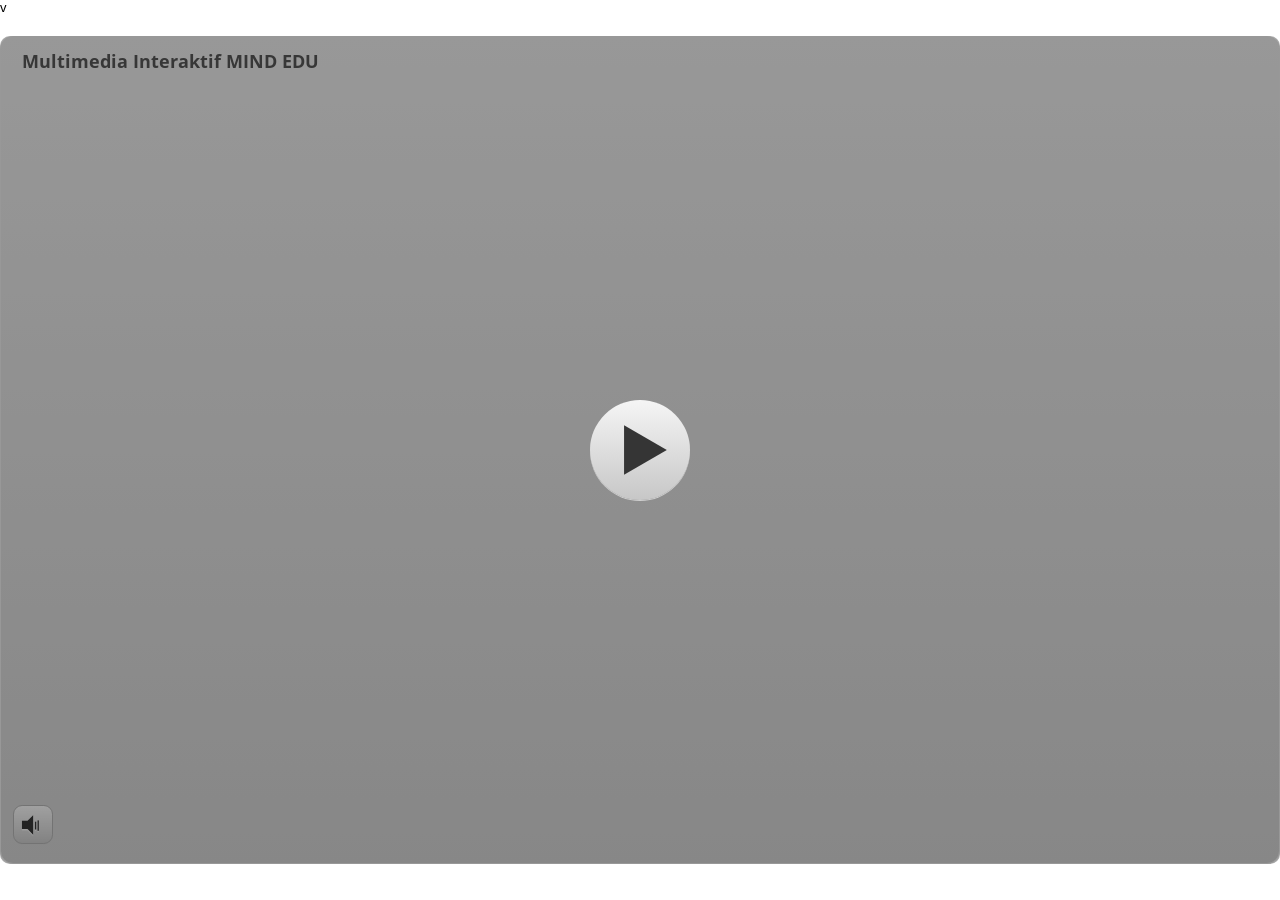
<file: index.html>
﻿<!doctype html>
<html lang="en-US">
<head>
  <meta charset="utf-8">
  <!-- Created using Storyline 3 - http://www.articulate.com  -->
  <!-- version: 3.20.30234.0 -->
  <title>Multimedia Interaktif MIND EDU </title>
  <meta http-equiv="x-ua-compatible" content="IE=edge"/>
  <meta name="viewport" content="width=device-width,initial-scale=1,user-scalable=no,shrink-to-fit=no,minimal-ui"/>
  <meta name="apple-mobile-web-app-capable" content="yes"/>
  <style>
    html, body { height: 100%; padding: 0; margin: 0 }
    #app { height: 100%; width: 100%; }
  </style>

  <script>
    window.DS = {};
    window.globals = {
      DATA_PATH_BASE: '',
      HAS_FRAME: true,
      HAS_SLIDE: true,

      lmsPresent: false,
      tinCanPresent: false,
      cmi5Present: false,
      aoSupport: false,
      scale: 'show all',
      captureRc: false,
      browserSize: 'optimal',
      bgColor: '#FFFFFF',
      features: '',
      themeName: 'classic',
      preloaderColor: '#FFFFFF',
      suppressAnalytics: false,
      productChannel: 'perpetual',
      publishSource: 'storyline',
      aid: '',
      cid: '2f51de59-2f27-4b64-9f4a-d0b28abdb61c',
      playerVersion: '3.20.30234.0',
      publishTimestamp: '2026-06-09T16:35:39.3004749Z',
      maxIosVideoElements: 10,
      connectionSettings: { },

      
      parseParams: function(qs) {
        if (window.globals.parsedParams != null) {
          return window.globals.parsedParams;
        }
        qs = (qs || window.location.search.substr(1)).split('+').join(' ');
        var params = {},
            tokens,
            re = /[?&]?([^=]+)=([^&]*)/g;

        while (tokens = re.exec(qs)) {
          params[decodeURIComponent(tokens[1]).trim()] =
            decodeURIComponent(tokens[2]).trim();
        }
        window.globals.parsedParams = params;
        return params;
      }

    };
  </script>
  <script>
    var isIe11 = ('ActiveXObject' in window || window.MSBlobBuilder != null)
      && window.msCrypto != null && !window.ActiveXObject;
    if (isIe11) {
      window.globals.unsupportedBrowser = true;
      document.write(atob('[base64]'));
    }
  </script>
  
  <script>window.THREE = { };</script>
  
</head>
<body style="background: #FFFFFF" class="cs-HTML theme-classic">
  <!-- 360 -->
  <script>!function(){var e,i=/iPhone/i,o=/iPod/i,n=/iPad/i,t=/\biOS-universal(?:.+)Mac\b/i,r=/\bAndroid(?:.+)Mobile\b/i,a=/Android/i,d=/(?:SD4930UR|\bSilk(?:.+)Mobile\b)/i,p=/Silk/i,l=/Windows Phone/i,u=/\bWindows(?:.+)ARM\b/i,b=/BlackBerry/i,s=/BB10/i,c=/Opera Mini/i,f=/\b(CriOS|Chrome)(?:.+)Mobile/i,h=/Mobile(?:.+)Firefox\b/i,v=function(e){return void 0!==e&&"MacIntel"===e.platform&&"number"==typeof e.maxTouchPoints&&e.maxTouchPoints>1&&"undefined"==typeof MSStream};e=function(e){var m={userAgent:"",platform:"",maxTouchPoints:0};e||"undefined"==typeof navigator?"string"==typeof e?m.userAgent=e:e&&e.userAgent&&(m={userAgent:e.userAgent,platform:e.platform,maxTouchPoints:e.maxTouchPoints||0}):m={userAgent:navigator.userAgent,platform:navigator.platform,maxTouchPoints:navigator.maxTouchPoints||0};var g=m.userAgent,y=g.split("[FBAN");void 0!==y[1]&&(g=y[0]),void 0!==(y=g.split("Twitter"))[1]&&(g=y[0]);var A=function(e){return function(i){return i.test(e)}}(g),w={apple:{phone:A(i)&&!A(l),ipod:A(o),tablet:!A(i)&&(A(n)||v(m))&&!A(l),universal:A(t),device:(A(i)||A(o)||A(n)||A(t)||v(m))&&!A(l)},amazon:{phone:A(d),tablet:!A(d)&&A(p),device:A(d)||A(p)},android:{phone:!A(l)&&A(d)||!A(l)&&A(r),tablet:!A(l)&&!A(d)&&!A(r)&&(A(p)||A(a)),device:!A(l)&&(A(d)||A(p)||A(r)||A(a))||A(/\bokhttp\b/i)},windows:{phone:A(l),tablet:A(u),device:A(l)||A(u)},other:{blackberry:A(b),blackberry10:A(s),opera:A(c),firefox:A(h),chrome:A(f),device:A(b)||A(s)||A(c)||A(h)||A(f)},any:!1,phone:!1,tablet:!1};return w.any=w.apple.device||w.android.device||w.windows.device||w.other.device,w.phone=w.apple.phone||w.android.phone||w.windows.phone,w.tablet=w.apple.tablet||w.android.tablet||w.windows.tablet,w}(),"object"==typeof exports&&"undefined"!=typeof module?module.exports=e:"function"==typeof define&&define.amd?define((function(){return e})):this.isMobile=e}();
    window.isMobile.apple.tablet = window.isMobile.apple.tablet ||
      (navigator.platform === 'MacIntel' && navigator.maxTouchPoints > 1);
    window.isMobile.apple.device = window.isMobile.apple.device || window.isMobile.apple.tablet;
    window.isMobile.tablet = window.isMobile.tablet || window.isMobile.apple.tablet;
    window.isMobile.any = window.isMobile.any || window.isMobile.apple.tablet;
  </script>

  <div id="focus-sink" tabindex="-1"></div>

  <div id="preso"></div>
  <script>
    (function() {

      var classTypes = [ 'desktop', 'mobile', 'phone', 'tablet' ];

      var addDeviceClasses = function(prefix, testObj) {
        var curr, i;
        for (i = 0; i < classTypes.length; i++) {
          curr = classTypes[i];
          if (testObj[curr]) {
            document.body.classList.add(prefix + curr);
          }
        }
      };

      var params = window.globals.parseParams(),
          isDevicePreview = params.devicepreview === '1',
          isPhoneOverride = params.deviceType === 'phone' || (isDevicePreview && params.phone == '1'),
          isTabletOverride = (params.deviceType === 'tablet' || isDevicePreview) && !isPhoneOverride,
          isMobileOverride = isPhoneOverride || isTabletOverride;

      var deviceView = {
        desktop: !window.isMobile.any && !isMobileOverride,
        mobile: window.isMobile.any || isMobileOverride,
        phone: isPhoneOverride || (window.isMobile.phone && !isTabletOverride),
        tablet: isTabletOverride || window.isMobile.tablet
      };

      window.globals.deviceView = deviceView;
      window.isMobile.desktop = !window.isMobile.any;
      window.isMobile.mobile = window.isMobile.any;

      addDeviceClasses('view-', deviceView);

    })();
  </script>
  
  <script src='story_content/user.js' type=text/javascript></script>
  <div class="slide-loader"></div>

  <script>
    if (window.globals.deviceView.isMobile) { var doc = document, loader = doc.body.querySelector('.slide-loader'); [ 1, 2, 3 ].forEach(function(n) { var d = doc.createElement('div'); d.style.backgroundColor = window.globals.preloaderColor; d.classList.add('mobile-loader-dot'); d.classList.add('dot' + n); loader.appendChild(d); }); }
  </script>

  <div class="mobile-load-title-overlay" style="display: none">
    <div class="mobile-load-title">Multimedia Interaktif MIND EDU </div>
  </div>

  <div class="mobile-chrome-warning"></div>

  
<style>
  .warn-connection-dialog {
    display: none;
    background: transparent;
    pointer-events: none;
    position: fixed;
    left: 0;
    top: 0;
    width: 100%;
    height: 100%;
    z-index: 999;
  }

  .warn-connection-content {
    border-radius: 4px;
    background: white;
    border: 1px solid #E7E7E7;
    color: #333333;
    box-shadow: 0 2px 4px rgba(0, 0, 0, 0.25);
    transition: all 150ms ease-out;
    position: absolute;
    white-space: nowrap;
  }

  .view-phone.is-landscape .warn-connection-content {
    left: 23px;
    bottom: 23px;
  }

  .view-tablet.is-landscape .warn-connection-content {
    left: 50%;
    top: 20px;
    transform: translateX(-50%);
  }

  .is-portrait .warn-connection-content {
    transform: translate(-50%, calc(-100% - 15px));
  }

  .warn-connection-content p {
    display: inline-block;
    margin: 0 8px 0 0;
    line-height: 33px;
    font-size: 11px;
  }

  .warn-connection-content svg {
    position: relative;
    vertical-align: middle;
    margin: 0 2px 2px 8px;
  }

  .view-desktop .warn-connection-content {
    left: 1.5em;
    bottom: 1.5em;
  }

  .view-desktop .warn-connection-content p {
    font-size: 1.1em;
  }

  .is-offline .warn-connection-dialog {
    display: block;
  }

  .is-offline .cs-panel * {
    pointer-events: none !important;
  }

  .is-offline .cs-panel {
    pointer-events: all !important;
  }

  .is-offline #nav-controls * {
    pointer-events: none !important;
  }

  .is-offline #nav-controls {
    pointer-events: all !important;
  }
</style>

<div class="warn-connection-dialog">
  <div class="warn-connection-content">
    <svg width="17" height="15" viewBox="0 0 17 15" xmlns="http://www.w3.org/2000/svg">
      <path fill="#8F0000" stroke="white" d="M16.07,12.98 L15.88,12.23 L9.51,1.21 C8.97,0.26,7.6,0.26,7.06,1.21 L0.69,12.23 C0.15,13.16,0.81,14.36,1.91,14.36 H14.65 C15.47,14.36,16.05,13.7,16.07,12.98 Z"/>
      <path fill="white" stroke="white" d="M8.58,5.5 C8.35,5.28,8.5,5.35,8.21,5.32 C8.09,5.35,7.97,5.49,7.96,5.67 C7.97,5.79,7.98,5.92,7.98,6.04 L7.98,6.04 C7.99,6.17,8,6.31,8.01,6.43 L8.01,6.44 C8.03,6.92,8.06,7.41,8.09,7.9 L8.09,7.9 C8.12,8.39,8.14,8.88,8.17,9.37 C8.17,9.39,8.18,9.42,8.2,9.44 C8.23,9.46,8.25,9.47,8.28,9.47 C8.31,9.47,8.34,9.46,8.35,9.44 C8.37,9.43,8.38,9.4,8.39,9.35 L8.39,9.34 C8.39,9.24,8.4,9.15,8.4,9.05 L8.4,9.05 C8.41,8.96,8.41,8.86,8.42,8.75 C8.43,8.44,8.45,8.12,8.47,7.81 L8.47,7.81 C8.49,7.49,8.51,7.18,8.53,6.87 C8.55,6.46,8.56,6.05,8.59,5.64 L8.6,5.62 C8.6,5.57,8.59,5.53,8.58,5.5 L8.21,5.32 Z"/>
      <circle fill="white" stroke="white" cx="8.3" cy="11.35" r="0.3"/>
    </svg>
    <p>You are offline. Trying to reconnect...</p>
  </div>
</div>

<script>
  (function() {
    window.DS.connection = {
      warningShown: false,
      assets: {},
      loadingAssetGroup: false,
      retryDelay: 500
    };

    // @TODO this is POC code and can be cleaned up a bit more if we move forward
    // with the feature



    // The `window.globals.features` variable must be set in `webpack.dev.config` when testing locally - it is not enough
    // to have it in the data - but it must be set there as well.
    var useConnectionMessages = window.AbortController != null &&
      window.location.protocol != 'file:' &&
      window.globals.features.indexOf('ConnectionMessages') != -1;

    window.DS.connection.useConnectionMessages = useConnectionMessages

    var assetCount = 0;
    var checkLoadedId;
    var connectionSettings = window.globals.connectionSettings;

    if (useConnectionMessages && connectionSettings != null) {
      var contentEl = document.querySelector('.warn-connection-content');
      var messageEl = contentEl.querySelector('p')

      if (connectionSettings.useDarkTheme) {
        contentEl.style.borderColor = '#BABBBA';
        contentEl.style.backgroundColor = '#282828';
        contentEl.style.color = '#FFFFFF';
      }

      if (connectionSettings.message != null) {
        messageEl.textContent = window.decodeURIComponent(connectionSettings.message);
      }
    }

    function checkAssetsReady() {
      for (var i in DS.connection.assets) {
        if (!DS.connection.assets[i].success) {
          return false;
        }
      }
      return true;
    }

    function stopAssetGroup() {
      if (!useConnectionMessages) { return; }

      assetCount = 0;

      DS.connection.oldAssetGroup = DS.connection.assets;
      DS.connection.assets = {};
      DS.connection.loadingAssetGroup = false;
      clearInterval(checkLoadedId);
    }

    function startAssetGroup() {
      if (!useConnectionMessages) { return; }
      var ticks = 0;
      clearInterval(checkLoadedId);
      checkLoadedId = setInterval(function() {
        var loaded = 0;
        if (assetCount === 0 && loaded === 0) {
          clearInterval(checkLoadedId);
          return;
        }

        for (var i in DS.connection.assets) {
          if (DS.connection.assets[i].success) {
            loaded++;
          }
        }

        if (assetCount === loaded && checkAssetsReady()) {
          for (var i in DS.connection.assets) {
            if (DS.connection.assets[i].action) {
              DS.connection.assets[i].action();
            }
          }
          hideWarning();
          stopAssetGroup();
        }
      }, 100)
    }

    function requiredAsset(url, action, retry, type) {
      if (!useConnectionMessages) { return; }
      if (DS.connection.assets[url]) { return; }

      DS.connection.assets[url] = {
        success: false, action: action, retry: retry, type: type
      };
      assetCount = Object.keys(DS.connection.assets).length;
      if (!DS.connection.loadingAssetGroup) {
        startAssetGroup();
      }
      DS.connection.loadingAssetGroup = true;
    }

    function assetLoaded(url) {
      if (!useConnectionMessages) { return; }
      if (DS.connection.assets[url]) {
        DS.connection.assets[url].success = true;
      }
    }

    function assetFailed(url) {
      if (!useConnectionMessages) { return; }
      if (!DS.connection.assets[url]) {
        if (/\.js$/.test(url)) {
          setTimeout(function() {
            if (DS.connection.lastSlideLoaded != null) {
              DS.connection.lastSlideLoaded();
            }
          }, DS.connection.retryDelay);
        }
        return;
      }
      if (!DS.connection.warningShown) { showWarning(); }
      if (DS.connection.assets[url].retry) {
        setTimeout(function() {
          if (!DS.connection.assets[url].success) {
            DS.connection.assets[url].retry()
          }
        }, DS.connection.retryDelay);
      }
    }

    function hideWarning() {
      document.body.classList.remove('is-offline');
      DS.connection.warningShown = false;
    }
    DS.connection.hideWarning = hideWarning

    function showWarning(btn) {
      document.body.classList.add('is-offline')
      DS.connection.warningShown = true;
      updateWarningPosition();
    }

    function updateWarningPosition() {
      if (!DS.connection.warningShown) {
        return;
      }

      var isPortrait = document.body.classList.contains('is-portrait');
      var warningEl = document.querySelector('.warn-connection-content');

      if (isPortrait) {
        var slide = document.querySelector('.primary-slide');
        var slideRect = slide.getBoundingClientRect();

        warningEl.style.top = `${slideRect.top}px`
        warningEl.style.left = `${slideRect.left + slideRect.width / 2}px`
      } else {
        warningEl.style.top = null;
        warningEl.style.left = null;
      }

      window.requestAnimationFrame(updateWarningPosition);
    }

    // these will all be noops if the feature flag isn't set in
    // the data and `window.globals.features`
    DS.connection.requiredAsset = requiredAsset;
    DS.connection.assetLoaded = assetLoaded;
    DS.connection.assetFailed = assetFailed;
    DS.connection.stopAssetGroup = stopAssetGroup;
    DS.connection.startAssetGroup = startAssetGroup;
  })();
</script>


  <script>
    
    if (window.autoSpider && window.vInterfaceObject) {
      document.querySelector('.mobile-load-title-overlay').style.display = 'none';
    }
  </script>

  

  <link rel="stylesheet" href="html5/data/css/output.min.css" data-noprefix/>
</body>
<script src="html5/lib/scripts/bootstrapper.min.js"></script>
v<audio src="" id="bgSongku" preload="auto" autoplay loop></audio>
</html>
</file>
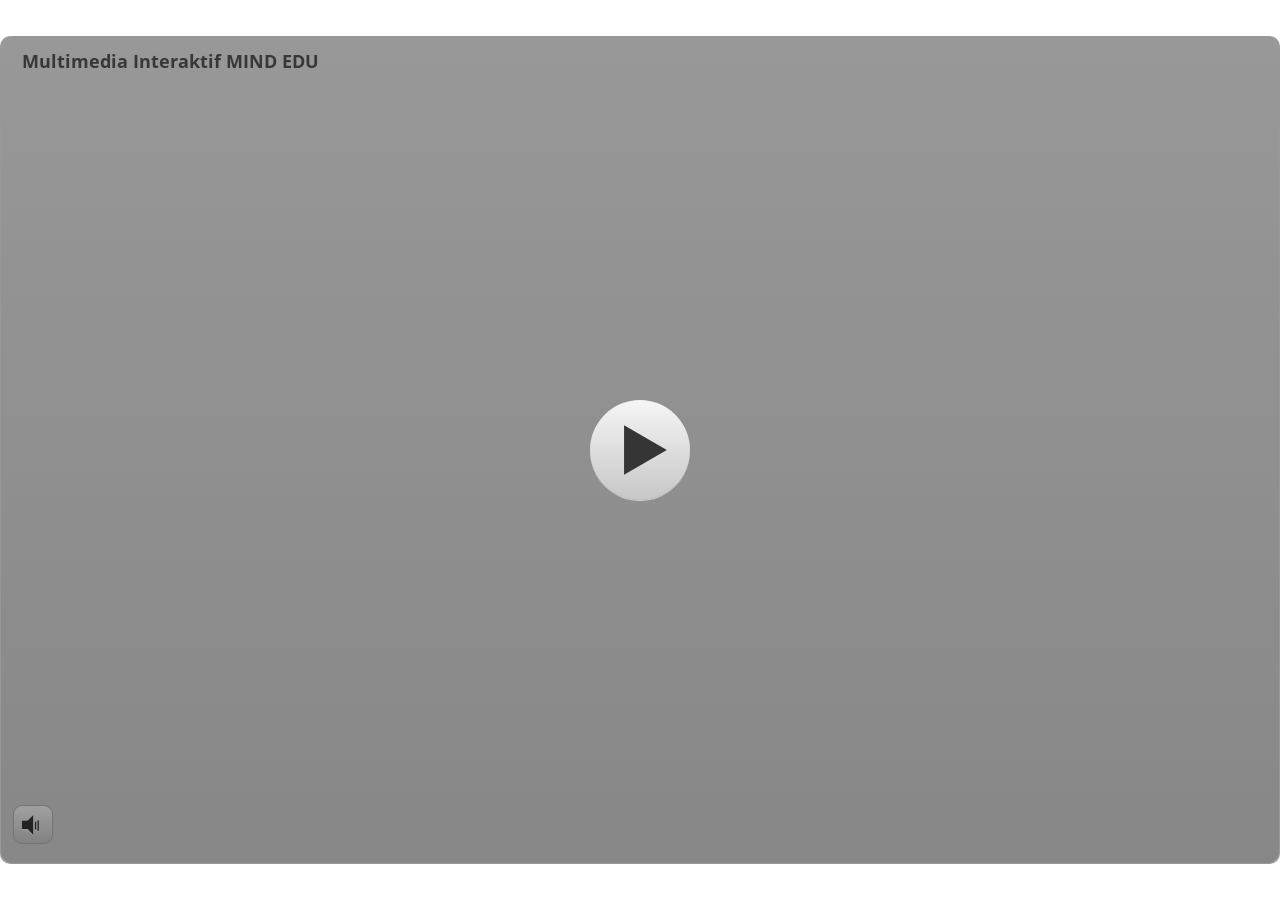
<file: story.html>
﻿<!doctype html>
<html lang="en-US">
<head>
  <meta charset="utf-8">
  <!-- Created using Storyline 3 - http://www.articulate.com  -->
  <!-- version: 3.20.30234.0 -->
  <title>Multimedia Interaktif MIND EDU </title>
  <meta http-equiv="x-ua-compatible" content="IE=edge"/>
  <meta name="viewport" content="width=device-width,initial-scale=1,user-scalable=no,shrink-to-fit=no,minimal-ui"/>
  <meta name="apple-mobile-web-app-capable" content="yes"/>
  <style>
    html, body { height: 100%; padding: 0; margin: 0 }
    #app { height: 100%; width: 100%; }
  </style>

  <script>
    window.DS = {};
    window.globals = {
      DATA_PATH_BASE: '',
      HAS_FRAME: true,
      HAS_SLIDE: true,

      lmsPresent: false,
      tinCanPresent: false,
      cmi5Present: false,
      aoSupport: false,
      scale: 'show all',
      captureRc: false,
      browserSize: 'optimal',
      bgColor: '#FFFFFF',
      features: '',
      themeName: 'classic',
      preloaderColor: '#FFFFFF',
      suppressAnalytics: false,
      productChannel: 'perpetual',
      publishSource: 'storyline',
      aid: '',
      cid: '2f51de59-2f27-4b64-9f4a-d0b28abdb61c',
      playerVersion: '3.20.30234.0',
      publishTimestamp: '2026-06-09T16:35:39.3004749Z',
      maxIosVideoElements: 10,
      connectionSettings: { },

      
      parseParams: function(qs) {
        if (window.globals.parsedParams != null) {
          return window.globals.parsedParams;
        }
        qs = (qs || window.location.search.substr(1)).split('+').join(' ');
        var params = {},
            tokens,
            re = /[?&]?([^=]+)=([^&]*)/g;

        while (tokens = re.exec(qs)) {
          params[decodeURIComponent(tokens[1]).trim()] =
            decodeURIComponent(tokens[2]).trim();
        }
        window.globals.parsedParams = params;
        return params;
      }

    };
  </script>
  <script>
    var isIe11 = ('ActiveXObject' in window || window.MSBlobBuilder != null)
      && window.msCrypto != null && !window.ActiveXObject;
    if (isIe11) {
      window.globals.unsupportedBrowser = true;
      document.write(atob('[base64]'));
    }
  </script>
  
  <script>window.THREE = { };</script>
  
</head>
<body style="background: #FFFFFF" class="cs-HTML theme-classic">
  <!-- 360 -->
  <script>!function(){var e,i=/iPhone/i,o=/iPod/i,n=/iPad/i,t=/\biOS-universal(?:.+)Mac\b/i,r=/\bAndroid(?:.+)Mobile\b/i,a=/Android/i,d=/(?:SD4930UR|\bSilk(?:.+)Mobile\b)/i,p=/Silk/i,l=/Windows Phone/i,u=/\bWindows(?:.+)ARM\b/i,b=/BlackBerry/i,s=/BB10/i,c=/Opera Mini/i,f=/\b(CriOS|Chrome)(?:.+)Mobile/i,h=/Mobile(?:.+)Firefox\b/i,v=function(e){return void 0!==e&&"MacIntel"===e.platform&&"number"==typeof e.maxTouchPoints&&e.maxTouchPoints>1&&"undefined"==typeof MSStream};e=function(e){var m={userAgent:"",platform:"",maxTouchPoints:0};e||"undefined"==typeof navigator?"string"==typeof e?m.userAgent=e:e&&e.userAgent&&(m={userAgent:e.userAgent,platform:e.platform,maxTouchPoints:e.maxTouchPoints||0}):m={userAgent:navigator.userAgent,platform:navigator.platform,maxTouchPoints:navigator.maxTouchPoints||0};var g=m.userAgent,y=g.split("[FBAN");void 0!==y[1]&&(g=y[0]),void 0!==(y=g.split("Twitter"))[1]&&(g=y[0]);var A=function(e){return function(i){return i.test(e)}}(g),w={apple:{phone:A(i)&&!A(l),ipod:A(o),tablet:!A(i)&&(A(n)||v(m))&&!A(l),universal:A(t),device:(A(i)||A(o)||A(n)||A(t)||v(m))&&!A(l)},amazon:{phone:A(d),tablet:!A(d)&&A(p),device:A(d)||A(p)},android:{phone:!A(l)&&A(d)||!A(l)&&A(r),tablet:!A(l)&&!A(d)&&!A(r)&&(A(p)||A(a)),device:!A(l)&&(A(d)||A(p)||A(r)||A(a))||A(/\bokhttp\b/i)},windows:{phone:A(l),tablet:A(u),device:A(l)||A(u)},other:{blackberry:A(b),blackberry10:A(s),opera:A(c),firefox:A(h),chrome:A(f),device:A(b)||A(s)||A(c)||A(h)||A(f)},any:!1,phone:!1,tablet:!1};return w.any=w.apple.device||w.android.device||w.windows.device||w.other.device,w.phone=w.apple.phone||w.android.phone||w.windows.phone,w.tablet=w.apple.tablet||w.android.tablet||w.windows.tablet,w}(),"object"==typeof exports&&"undefined"!=typeof module?module.exports=e:"function"==typeof define&&define.amd?define((function(){return e})):this.isMobile=e}();
    window.isMobile.apple.tablet = window.isMobile.apple.tablet ||
      (navigator.platform === 'MacIntel' && navigator.maxTouchPoints > 1);
    window.isMobile.apple.device = window.isMobile.apple.device || window.isMobile.apple.tablet;
    window.isMobile.tablet = window.isMobile.tablet || window.isMobile.apple.tablet;
    window.isMobile.any = window.isMobile.any || window.isMobile.apple.tablet;
  </script>

  <div id="focus-sink" tabindex="-1"></div>

  <div id="preso"></div>
  <script>
    (function() {

      var classTypes = [ 'desktop', 'mobile', 'phone', 'tablet' ];

      var addDeviceClasses = function(prefix, testObj) {
        var curr, i;
        for (i = 0; i < classTypes.length; i++) {
          curr = classTypes[i];
          if (testObj[curr]) {
            document.body.classList.add(prefix + curr);
          }
        }
      };

      var params = window.globals.parseParams(),
          isDevicePreview = params.devicepreview === '1',
          isPhoneOverride = params.deviceType === 'phone' || (isDevicePreview && params.phone == '1'),
          isTabletOverride = (params.deviceType === 'tablet' || isDevicePreview) && !isPhoneOverride,
          isMobileOverride = isPhoneOverride || isTabletOverride;

      var deviceView = {
        desktop: !window.isMobile.any && !isMobileOverride,
        mobile: window.isMobile.any || isMobileOverride,
        phone: isPhoneOverride || (window.isMobile.phone && !isTabletOverride),
        tablet: isTabletOverride || window.isMobile.tablet
      };

      window.globals.deviceView = deviceView;
      window.isMobile.desktop = !window.isMobile.any;
      window.isMobile.mobile = window.isMobile.any;

      addDeviceClasses('view-', deviceView);

    })();
  </script>
  
  <script src='story_content/user.js' type=text/javascript></script>
  <div class="slide-loader"></div>

  <script>
    if (window.globals.deviceView.isMobile) { var doc = document, loader = doc.body.querySelector('.slide-loader'); [ 1, 2, 3 ].forEach(function(n) { var d = doc.createElement('div'); d.style.backgroundColor = window.globals.preloaderColor; d.classList.add('mobile-loader-dot'); d.classList.add('dot' + n); loader.appendChild(d); }); }
  </script>

  <div class="mobile-load-title-overlay" style="display: none">
    <div class="mobile-load-title">Multimedia Interaktif MIND EDU </div>
  </div>

  <div class="mobile-chrome-warning"></div>

  
<style>
  .warn-connection-dialog {
    display: none;
    background: transparent;
    pointer-events: none;
    position: fixed;
    left: 0;
    top: 0;
    width: 100%;
    height: 100%;
    z-index: 999;
  }

  .warn-connection-content {
    border-radius: 4px;
    background: white;
    border: 1px solid #E7E7E7;
    color: #333333;
    box-shadow: 0 2px 4px rgba(0, 0, 0, 0.25);
    transition: all 150ms ease-out;
    position: absolute;
    white-space: nowrap;
  }

  .view-phone.is-landscape .warn-connection-content {
    left: 23px;
    bottom: 23px;
  }

  .view-tablet.is-landscape .warn-connection-content {
    left: 50%;
    top: 20px;
    transform: translateX(-50%);
  }

  .is-portrait .warn-connection-content {
    transform: translate(-50%, calc(-100% - 15px));
  }

  .warn-connection-content p {
    display: inline-block;
    margin: 0 8px 0 0;
    line-height: 33px;
    font-size: 11px;
  }

  .warn-connection-content svg {
    position: relative;
    vertical-align: middle;
    margin: 0 2px 2px 8px;
  }

  .view-desktop .warn-connection-content {
    left: 1.5em;
    bottom: 1.5em;
  }

  .view-desktop .warn-connection-content p {
    font-size: 1.1em;
  }

  .is-offline .warn-connection-dialog {
    display: block;
  }

  .is-offline .cs-panel * {
    pointer-events: none !important;
  }

  .is-offline .cs-panel {
    pointer-events: all !important;
  }

  .is-offline #nav-controls * {
    pointer-events: none !important;
  }

  .is-offline #nav-controls {
    pointer-events: all !important;
  }
</style>

<div class="warn-connection-dialog">
  <div class="warn-connection-content">
    <svg width="17" height="15" viewBox="0 0 17 15" xmlns="http://www.w3.org/2000/svg">
      <path fill="#8F0000" stroke="white" d="M16.07,12.98 L15.88,12.23 L9.51,1.21 C8.97,0.26,7.6,0.26,7.06,1.21 L0.69,12.23 C0.15,13.16,0.81,14.36,1.91,14.36 H14.65 C15.47,14.36,16.05,13.7,16.07,12.98 Z"/>
      <path fill="white" stroke="white" d="M8.58,5.5 C8.35,5.28,8.5,5.35,8.21,5.32 C8.09,5.35,7.97,5.49,7.96,5.67 C7.97,5.79,7.98,5.92,7.98,6.04 L7.98,6.04 C7.99,6.17,8,6.31,8.01,6.43 L8.01,6.44 C8.03,6.92,8.06,7.41,8.09,7.9 L8.09,7.9 C8.12,8.39,8.14,8.88,8.17,9.37 C8.17,9.39,8.18,9.42,8.2,9.44 C8.23,9.46,8.25,9.47,8.28,9.47 C8.31,9.47,8.34,9.46,8.35,9.44 C8.37,9.43,8.38,9.4,8.39,9.35 L8.39,9.34 C8.39,9.24,8.4,9.15,8.4,9.05 L8.4,9.05 C8.41,8.96,8.41,8.86,8.42,8.75 C8.43,8.44,8.45,8.12,8.47,7.81 L8.47,7.81 C8.49,7.49,8.51,7.18,8.53,6.87 C8.55,6.46,8.56,6.05,8.59,5.64 L8.6,5.62 C8.6,5.57,8.59,5.53,8.58,5.5 L8.21,5.32 Z"/>
      <circle fill="white" stroke="white" cx="8.3" cy="11.35" r="0.3"/>
    </svg>
    <p>You are offline. Trying to reconnect...</p>
  </div>
</div>

<script>
  (function() {
    window.DS.connection = {
      warningShown: false,
      assets: {},
      loadingAssetGroup: false,
      retryDelay: 500
    };

    // @TODO this is POC code and can be cleaned up a bit more if we move forward
    // with the feature



    // The `window.globals.features` variable must be set in `webpack.dev.config` when testing locally - it is not enough
    // to have it in the data - but it must be set there as well.
    var useConnectionMessages = window.AbortController != null &&
      window.location.protocol != 'file:' &&
      window.globals.features.indexOf('ConnectionMessages') != -1;

    window.DS.connection.useConnectionMessages = useConnectionMessages

    var assetCount = 0;
    var checkLoadedId;
    var connectionSettings = window.globals.connectionSettings;

    if (useConnectionMessages && connectionSettings != null) {
      var contentEl = document.querySelector('.warn-connection-content');
      var messageEl = contentEl.querySelector('p')

      if (connectionSettings.useDarkTheme) {
        contentEl.style.borderColor = '#BABBBA';
        contentEl.style.backgroundColor = '#282828';
        contentEl.style.color = '#FFFFFF';
      }

      if (connectionSettings.message != null) {
        messageEl.textContent = window.decodeURIComponent(connectionSettings.message);
      }
    }

    function checkAssetsReady() {
      for (var i in DS.connection.assets) {
        if (!DS.connection.assets[i].success) {
          return false;
        }
      }
      return true;
    }

    function stopAssetGroup() {
      if (!useConnectionMessages) { return; }

      assetCount = 0;

      DS.connection.oldAssetGroup = DS.connection.assets;
      DS.connection.assets = {};
      DS.connection.loadingAssetGroup = false;
      clearInterval(checkLoadedId);
    }

    function startAssetGroup() {
      if (!useConnectionMessages) { return; }
      var ticks = 0;
      clearInterval(checkLoadedId);
      checkLoadedId = setInterval(function() {
        var loaded = 0;
        if (assetCount === 0 && loaded === 0) {
          clearInterval(checkLoadedId);
          return;
        }

        for (var i in DS.connection.assets) {
          if (DS.connection.assets[i].success) {
            loaded++;
          }
        }

        if (assetCount === loaded && checkAssetsReady()) {
          for (var i in DS.connection.assets) {
            if (DS.connection.assets[i].action) {
              DS.connection.assets[i].action();
            }
          }
          hideWarning();
          stopAssetGroup();
        }
      }, 100)
    }

    function requiredAsset(url, action, retry, type) {
      if (!useConnectionMessages) { return; }
      if (DS.connection.assets[url]) { return; }

      DS.connection.assets[url] = {
        success: false, action: action, retry: retry, type: type
      };
      assetCount = Object.keys(DS.connection.assets).length;
      if (!DS.connection.loadingAssetGroup) {
        startAssetGroup();
      }
      DS.connection.loadingAssetGroup = true;
    }

    function assetLoaded(url) {
      if (!useConnectionMessages) { return; }
      if (DS.connection.assets[url]) {
        DS.connection.assets[url].success = true;
      }
    }

    function assetFailed(url) {
      if (!useConnectionMessages) { return; }
      if (!DS.connection.assets[url]) {
        if (/\.js$/.test(url)) {
          setTimeout(function() {
            if (DS.connection.lastSlideLoaded != null) {
              DS.connection.lastSlideLoaded();
            }
          }, DS.connection.retryDelay);
        }
        return;
      }
      if (!DS.connection.warningShown) { showWarning(); }
      if (DS.connection.assets[url].retry) {
        setTimeout(function() {
          if (!DS.connection.assets[url].success) {
            DS.connection.assets[url].retry()
          }
        }, DS.connection.retryDelay);
      }
    }

    function hideWarning() {
      document.body.classList.remove('is-offline');
      DS.connection.warningShown = false;
    }
    DS.connection.hideWarning = hideWarning

    function showWarning(btn) {
      document.body.classList.add('is-offline')
      DS.connection.warningShown = true;
      updateWarningPosition();
    }

    function updateWarningPosition() {
      if (!DS.connection.warningShown) {
        return;
      }

      var isPortrait = document.body.classList.contains('is-portrait');
      var warningEl = document.querySelector('.warn-connection-content');

      if (isPortrait) {
        var slide = document.querySelector('.primary-slide');
        var slideRect = slide.getBoundingClientRect();

        warningEl.style.top = `${slideRect.top}px`
        warningEl.style.left = `${slideRect.left + slideRect.width / 2}px`
      } else {
        warningEl.style.top = null;
        warningEl.style.left = null;
      }

      window.requestAnimationFrame(updateWarningPosition);
    }

    // these will all be noops if the feature flag isn't set in
    // the data and `window.globals.features`
    DS.connection.requiredAsset = requiredAsset;
    DS.connection.assetLoaded = assetLoaded;
    DS.connection.assetFailed = assetFailed;
    DS.connection.stopAssetGroup = stopAssetGroup;
    DS.connection.startAssetGroup = startAssetGroup;
  })();
</script>


  <script>
    
    if (window.autoSpider && window.vInterfaceObject) {
      document.querySelector('.mobile-load-title-overlay').style.display = 'none';
    }
  </script>

  

  <link rel="stylesheet" href="html5/data/css/output.min.css" data-noprefix/>
</body>
<script src="html5/lib/scripts/bootstrapper.min.js"></script>
</html>
</file>
